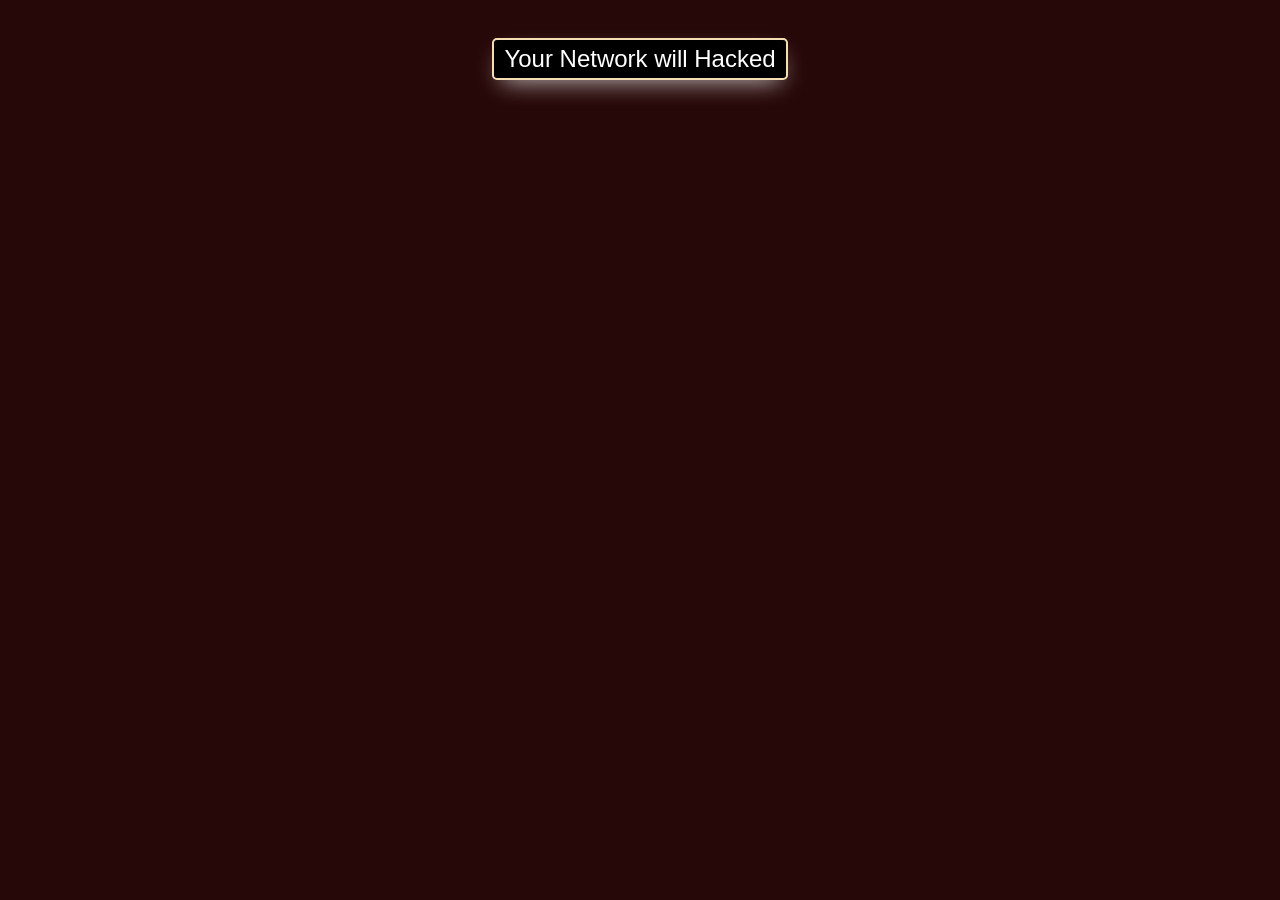
<file: bob.html>
<!DOCTYPE html>
<html lang="en">
  <head>
    <meta charset="UTF-8" />
    <meta http-equiv="X-UA-Compatible" content="IE=edge" />
    <meta name="viewport" content="width=device-width, initial-scale=1.0" />
    <title>Popup Box </title>
  <link rel="stylesheet" href="style.css" /> 
  </head>
  <body>
    <button>Your Network will Hacked</button>
    <div class="modal-wrapper">
      <div class="modal">
        <div class="modal-close">X</div>
        <div class="modal-content">
          <h2>Ping me</h2>
          <p>@007.......</p>
                 </div>
      </div>
    </div>
    <script src="script.js"></script>
  </body>
</html>
</file>
<file: style.css>
body {
    background-color: rgb(39, 8, 8);
    display: flex;

}
.modal-wrapper {
    background: rgba(0, 0, 0, 0.508);
    position: fixed;
    top: 0;
    left: 0;
    height: 100%;
    width: 100%;
    display: none;
  }
  .modal {
    font-family: Arial, Helvetica, sans-serif;
    text-align: center;
    max-width: 300px;
    width: 100%;
    background: wheat;
    padding: 20px;
    margin: 35vh auto;
    border-radius: 5px;
    position: relative;
  }
  p{
    margin-bottom: 2  s0px;
  }
  .modal a {
    text-decoration: none;
    background: rgb(0, 0, 0);
    color: white;
    padding: 5px 10px;
    border-radius: 5px;
    margin: 10px;
  }
  .modal-close {
    color: rgb(0, 0, 0);
    border: 1px solid black;
    position: absolute;
    top: 5px;
    right: 5px;
    cursor: pointer;
    width: 20px;
    border-radius: 5px;
  }
  button {
    background: rgb(0, 0, 0);
    color: white;
    padding: 5px 10px;
    font-size: 1.5rem;
    border: 2px solid wheat ;
    border-radius: 5px;
    margin: 30px auto;
    cursor: pointer;
    box-shadow: 1px 10px 25px -9px rgba(255,255,255,0.75);
    -webkit-box-shadow: 1px 10px 25px -9px rgba(255,255,255,0.75);
    -moz-box-shadow: 1px 10px 25px -9px rgba(255,255,255,0.75);
  }
</file>
